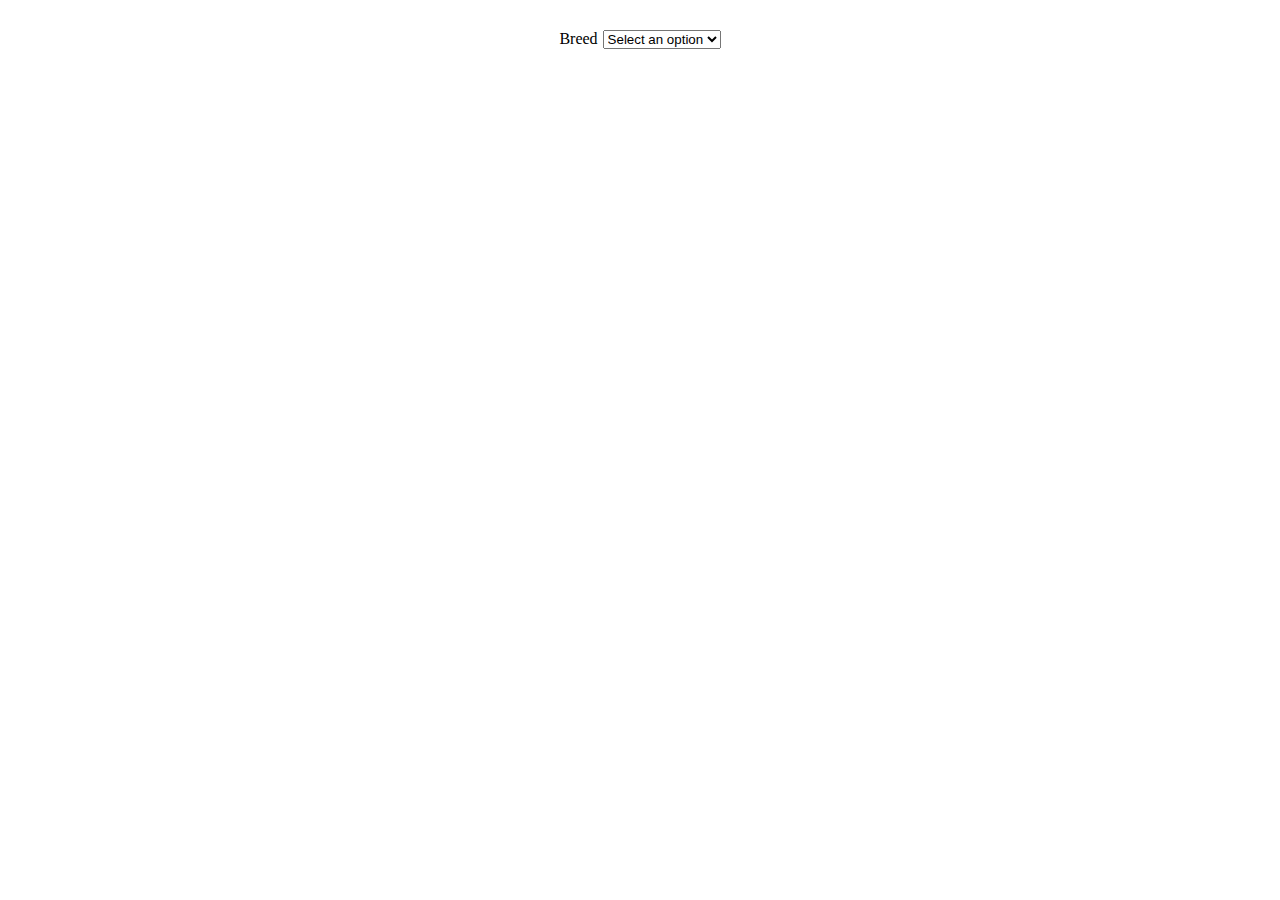
<file: DogAPI/index.html>
<!DOCTYPE html>
<html>
	<head>
		<meta charset="UTF-8" />
		<meta name="viewport" content="width=device-width" />
		<link rel="stylesheet" type="text/css" href="css/styles.css">
		<title>Perretes</title>
	</head>
	<body>
		<div class="overlay">
			<div class="fullimg">

			</div>
		</div>
		<div class="inputmenu">
			Breed
			<select onchange="select_breed()" name="dogs" class="input">
				<option value="DEFAULT">Select an option</option>
			</select>
		</div>
		<div class="images">

		</div>
		<script rel="script" src="scripts/scripts.js"></script>
	</body>
</html>
</file>
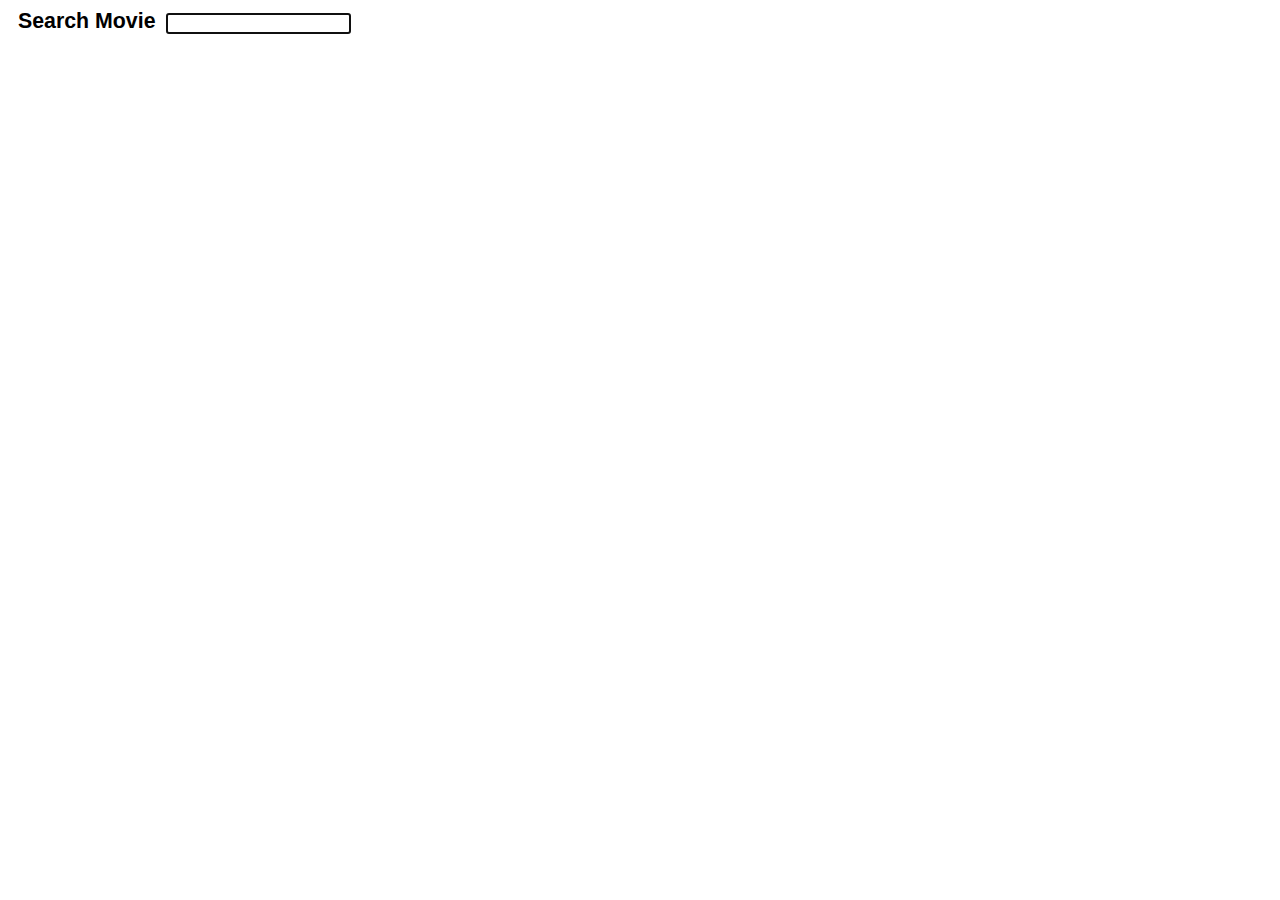
<file: Practica8/list/index.html>
<!DOCTYPE html>
<html lang="en">
	<head>
		<meta charset="UTF-8">
		<meta name="viewport" content="width=device-width">
		<link rel="stylesheet" type="text/css" href="css/styles.css">
		<title>Javascript Movies</title>
	</head>
	<body>
		<div id="insert"><span class="search-text">Search Movie</span><input id="movieInput" type="text"></div>
		<div class="list">
		</div>
		<script rel="script" src="scripts/script.js"></script>
	</body>
</html>
</file>
<file: DogAPI/css/styles.css>
.inputmenu{
	display:flex;
	justify-content:center;
	margin-top:30px;
	margin-bottom:20px;
}
.input{
	margin-left:5px;
}
.image{
	height:100px;
	margin-right:10px;
	margin-bottom:5px;
	transition:500ms;
}
.image:hover{
	transform: scale(1.3,1.3);
	transition:500ms;
}
.overlay{
	display:flex;
	justify-content:center;
	align-items:center;
	position:fixed;
	opacity:0;
	pointer-events: none;
	width:100%;
	height:100%;
	background-color: rgba(0,0,0,0.7);
	z-index:1; /* Forces it to be at the top */
}
.fullimg{
	opacity:1;
}
</file>
<file: Practica8/list/css/styles.css>
body {
	display:flex;
	flex-direction:column;
	font: 13px/1.231 Arial, sans-serif;
}
.buttonloader {
	display:flex;
	justify-content:center;
}
button{
	width:100px;
	background-color:#19BC9C;
	padding:10px;
	border: 3px solid #EFBF70;
	border-radius:5px;
	color:white;
}
.listrank{
	font-weight:bold;
	margin-right:20px;
}
.movie{
	display:inline-flex;
	border-bottom:1px solid #DDDDDD;
	border-spacing:5px;
	padding:15px;
}
.metadata{
	display:inline-flex;
	flex:1;
}
ul {
	list-style-type: none;
	margin: 0;
	padding: 0;
	display:flex;
	flex-direction:column;
}
a {
	text-decoration: none;
	color:#326E9C;
}
.cover{
	width:100px;
	height:150px;
}
.critics{
	padding-left:30px;
	/* flex:0.2; */
}
.movieinfo{
	display:inline-flex;
}
.flag{
	display:inline-flex;
}
.imgflag{
	margin-left:3px;
}
.rating{
	background-color:#4682B4;
	margin-left:5px;
	margin-top:30px;
	color:#FFF;
	padding-left:5px;
	padding-right:5px;
	padding-top:10px;
	width:40px;
	padding-bottom:10px;
	border-radius: 8px;
	text-align:center;
	font-size:26px;
}
.audience{
	margin-top:10px;
	text-align:center;
}
.userimg{
	width:15px;
}
.actors{
	line-height: 1.2em;
	padding-right:20px;
	max-height: 3.6em;
	overflow:hidden;
	display: -webkit-box;
	-webkit-line-clamp: 3;
	-webkit-box-orient: vertical;
	text-overflow:ellipsis;
}
.info{
	flex:0.8;
	border-right:1px solid #DDDDDD;
	margin-bottom:5px;
	margin-left:5px;
}
/* Media query */
@media screen and (max-width: 400px){
	.info{
		border-right:none;
		line-height:2em;
	}
	.movie{
		display:inline-flex;
		flex-direction:row;
	}
	.info{
		display:inline;
	}
	.listrank{
	display:none;
	}
	.metadata{
		flex-direction:column;
	}
	.critics{
		margin:0px;
		flex-direction:row;
		display:flex;
		padding:0px;
	}
	.rating{
		margin-top:0px;
		margin-right:10px;
	}
	.actors{
	max-height: 1.2em;
	-webkit-line-clamp: 1;
	}
	.audience{
		margin-top:16px;
	}
}
.search-text{
	font-weight:bold;
	margin:0px 10px 0px 10px;
	font-size:16pt;
}
</file>
